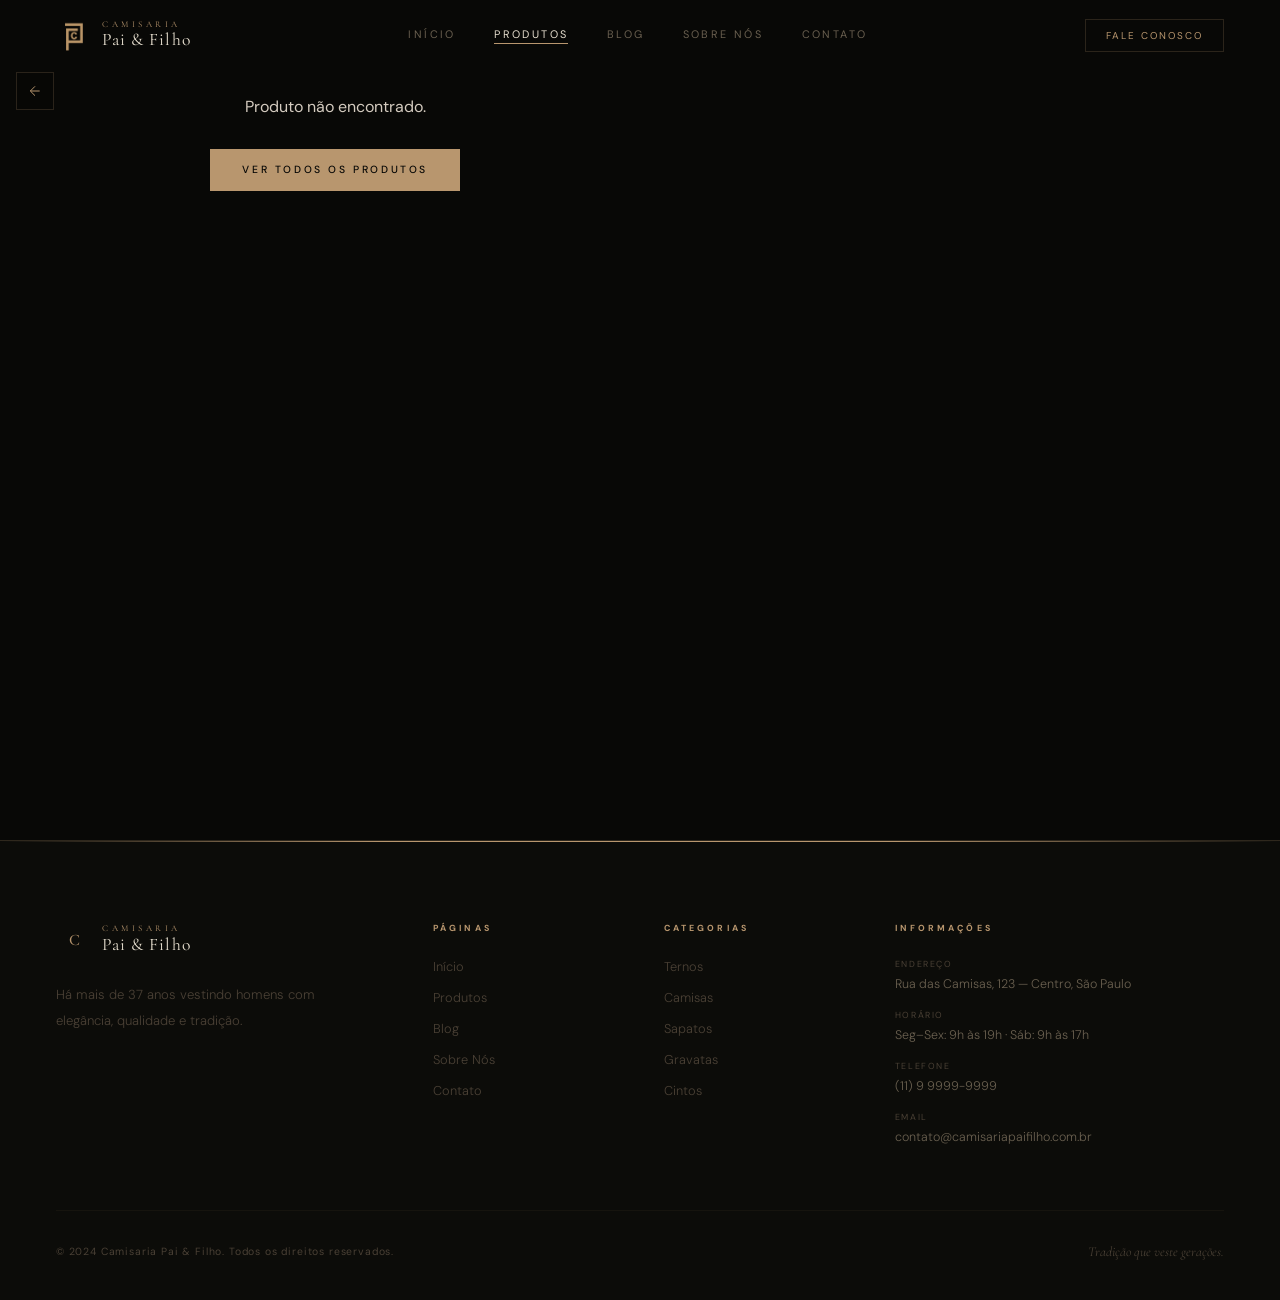
<file: produto.html>
<!DOCTYPE html>
<html lang="pt-BR">

<head>
    <meta charset="UTF-8" />
    <meta name="viewport" content="width=device-width, initial-scale=1.0" />
    <title>Produto — Camisaria Pai & Filho</title>
    <link rel="preconnect" href="https://fonts.googleapis.com" />
    <link rel="stylesheet" href="css/style.css">
    <link
        href="https://fonts.googleapis.com/css2?family=Cormorant+Garamond:ital,wght@0,300;0,400;0,500;0,600;1,300;1,400;1,500&family=DM+Sans:ital,opsz,wght@0,9..40,300;0,9..40,400;0,9..40,500;1,9..40,300&display=swap"
        rel="stylesheet" />
</head>

<body>

    <!-- MOBILE DRAWER -->
    <div class="mobile-drawer" id="drawer">
        <div class="mobile-drawer-links">
            <a class="mobile-drawer-link" href="./index.html" onclick="closeDrawer()">Início</a>
            <a class="mobile-drawer-link" href="./produtos.html" onclick="closeDrawer()">Produtos</a>
            <a class="mobile-drawer-link" href="./blog.html" onclick="closeDrawer()">Blog</a>
            <a class="mobile-drawer-link" href="./sobre.html" onclick="closeDrawer()">Sobre Nós</a>
            <a class="mobile-drawer-link" href="./contato.html" onclick="closeDrawer()">Contato</a>
        </div>
    </div>

    <!-- NAVBAR -->
    <header id="nav">
        <a class="nav-logo" href="./index.html">
            <div class="nav-logo-mark">
                <img src="/img/logo-new-color.png" class="logo-normal" alt="logo">
            </div>
            <div>
                <span class="nav-logo-sub">Camisaria</span>
                <span class="nav-logo-name">Pai & Filho</span>
            </div>
        </a>
        <nav class="nav-links">
            <a class="nav-link" href="./index.html">Início</a>
            <a class="nav-link active" href="./produtos.html">Produtos</a>
            <a class="nav-link" href="./blog.html">Blog</a>
            <a class="nav-link" href="./sobre.html">Sobre Nós</a>
            <a class="nav-link" href="./contato.html">Contato</a>
        </nav>
        <div class="nav-right">
            <a class="nav-cta" href="./contato.html">Fale Conosco</a>
            <button class="hamburger" id="hamburger" onclick="toggleDrawer()">
                <span class="hamburger-line"></span>
                <span class="hamburger-line"></span>
                <span class="hamburger-line"></span>
            </button>
        </div>
    </header>

    <!-- CONTEÚDO DO PRODUTO — preenchido pelo JS com base na URL -->
    <a class="pd-back" href="./produtos.html">
        <svg width="16" height="16" viewBox="0 0 24 24" fill="none" stroke="currentColor" stroke-width="1.5">
            <path d="M19 12H5M12 19l-7-7 7-7" />
        </svg>
    </a>

    <div class="pd-wrap">
        <div class="pd-gallery">
            <div class="pd-gallery-main">
                <img class="pd-gallery-img" id="pd-main-img" src="" alt="" />
            </div>
            <div class="pd-gallery-thumbs" id="pd-thumbs"></div>
        </div>
        <div class="pd-info">
            <span class="pd-cat" id="pd-cat"></span>
            <h1 class="pd-name serif" id="pd-name"></h1>
            <span class="pd-ref" id="pd-ref"></span>
            <div class="pd-divider"></div>
            <p class="pd-desc" id="pd-desc"></p>
            <div class="pd-specs" id="pd-specs"></div>
            <div class="pd-note">
                <svg width="16" height="16" viewBox="0 0 24 24" fill="none" stroke="currentColor" stroke-width="1.5">
                    <circle cx="12" cy="12" r="10" />
                    <path d="M12 8v4M12 16h.01" />
                </svg>
                <span>Disponível apenas na loja física. Venha experimentar e consultar nosso time.</span>
            </div>
            <a class="pd-cta-btn" id="pd-wa" href="https://wa.me/5511999999999" target="_blank" rel="noopener">
                <svg width="16" height="16" viewBox="0 0 24 24" fill="currentColor">
                    <path
                        d="M17.472 14.382c-.297-.149-1.758-.867-2.03-.967-.273-.099-.471-.148-.67.15-.197.297-.767.966-.94 1.164-.173.199-.347.223-.644.075-.297-.15-1.255-.463-2.39-1.475-.883-.788-1.48-1.761-1.653-2.059-.173-.297-.018-.458.13-.606.134-.133.298-.347.446-.52.149-.174.198-.298.298-.497.099-.198.05-.371-.025-.52-.075-.149-.669-1.612-.916-2.207-.242-.579-.487-.5-.669-.51-.173-.008-.371-.01-.57-.01-.198 0-.52.074-.792.372-.272.297-1.04 1.016-1.04 2.479 0 1.462 1.065 2.875 1.213 3.074.149.198 2.096 3.2 5.077 4.487.709.306 1.262.489 1.694.625.712.227 1.36.195 1.871.118.571-.085 1.758-.719 2.006-1.413.248-.694.248-1.289.173-1.413-.074-.124-.272-.198-.57-.347m-5.421 7.403h-.004a9.87 9.87 0 01-5.031-1.378l-.361-.214-3.741.982.998-3.648-.235-.374a9.86 9.86 0 01-1.51-5.26c.001-5.45 4.436-9.884 9.888-9.884 2.64 0 5.122 1.03 6.988 2.898a9.825 9.825 0 012.893 6.994c-.003 5.45-4.437 9.884-9.885 9.884m8.413-18.297A11.815 11.815 0 0012.05 0C5.495 0 .16 5.335.157 11.892c0 2.096.547 4.142 1.588 5.945L.057 24l6.305-1.654a11.882 11.882 0 005.683 1.448h.005c6.554 0 11.89-5.335 11.893-11.893a11.821 11.821 0 00-3.48-8.413z" />
                </svg>
                Consultar pelo WhatsApp
            </a>
            <p class="pd-cta-sub">Atendimento imediato · Sem compromisso</p>
        </div>
    </div>

    <!-- FOOTER -->
    <footer>
        <div class="footer-gold"></div>
        <div class="footer-inner">
            <div class="footer-grid">
                <div>
                    <a class="nav-logo" href="./index.html">
                        <div class="nav-logo-mark">C</div>
                        <div>
                            <span class="nav-logo-sub">Camisaria</span>
                            <span class="nav-logo-name">Pai &amp; Filho</span>
                        </div>
                    </a>
                    <p class="footer-brand-p">Há mais de 37 anos vestindo homens com elegância, qualidade e tradição.
                    </p>
                </div>
                <div>
                    <h4 class="footer-col-title">Páginas</h4>
                    <div class="footer-links">
                        <a class="footer-link" href="./index.html">Início</a>
                        <a class="footer-link" href="./produtos.html">Produtos</a>
                        <a class="footer-link" href="./blog.html">Blog</a>
                        <a class="footer-link" href="./sobre.html">Sobre Nós</a>
                        <a class="footer-link" href="./contato.html">Contato</a>
                    </div>
                </div>
                <div>
                    <h4 class="footer-col-title">Categorias</h4>
                    <div class="footer-links">
                        <a class="footer-link" href="./produtos.html?cat=Ternos">Ternos</a>
                        <a class="footer-link" href="./produtos.html?cat=Camisas">Camisas</a>
                        <a class="footer-link" href="./produtos.html?cat=Sapatos">Sapatos</a>
                        <a class="footer-link" href="./produtos.html?cat=Gravatas">Gravatas</a>
                        <a class="footer-link" href="./produtos.html?cat=Cintos">Cintos</a>
                    </div>
                </div>
                <div>
                    <h4 class="footer-col-title">Informações</h4>
                    <div class="footer-info-list">
                        <div><span class="footer-info-label">Endereço</span><span class="footer-info-val">Rua das
                                Camisas, 123 — Centro, São Paulo</span></div>
                        <div><span class="footer-info-label">Horário</span><span class="footer-info-val">Seg–Sex: 9h às
                                19h · Sáb: 9h às 17h</span></div>
                        <div><span class="footer-info-label">Telefone</span><span class="footer-info-val">(11) 9
                                9999-9999</span></div>
                        <div><span class="footer-info-label">Email</span><span
                                class="footer-info-val">contato@camisariapaifilho.com.br</span></div>
                    </div>
                </div>
            </div>
            <div class="footer-bottom">
                <span class="footer-copy">© 2024 Camisaria Pai &amp; Filho. Todos os direitos reservados.</span>
                <span class="footer-tagline serif">Tradição que veste gerações.</span>
            </div>
        </div>
    </footer>

    <script src="js/data.js"></script>
    <script src="js/shared.js"></script>
    <script src="js/produto.js"></script>

</body>

</html>
</file>
<file: css/style.css>
*,
*::before,
*::after {
    box-sizing: border-box;
    margin: 0;
    padding: 0
}

:root {
    --gold: #b8966e;
    --gold-light: #cca882;
    --gold-dim: rgba(184, 150, 110, 0.15);
    --gold-border: rgba(184, 150, 110, 0.2);
    --cream: #e8e0d0;
    --cream-dim: #a09080;
    --bg: #080806;
    --bg1: #0c0c09;
    --bg2: #101009;
    --surface: #141410;
    --surface2: #1a1a14;
    --text: #d4cbbf;
    --muted: #6a6050;
    --muted2: #4a4035;
    --ease-out-quart: cubic-bezier(0.25, 1, 0.5, 1);
    --ease-in-out: cubic-bezier(0.76, 0, 0.24, 1);
}

html {
    scroll-behavior: smooth;
    font-size: 16px
}

body {
    background: var(--bg);
    color: var(--text);
    font-family: 'DM Sans', sans-serif;
    overflow-x: hidden;
}

a {
    text-decoration: none;
    color: inherit
}

button {
    border: none;
    background: none;
    font: inherit;
    color: inherit
}

img {
    display: block;
    max-width: 100%
}

/* ─── PAGE SYSTEM ─── */
.page {
    display: none;
    opacity: 0;
    transition: opacity .5s
}

.page.active {
    display: block
}

.page.visible {
    opacity: 1
}

/* ─── SCROLL REVEAL ─── */
.reveal {
    opacity: 0;
    transform: translateY(40px);
    transition: opacity .8s var(--ease-out-quart), transform .8s var(--ease-out-quart);
}

.reveal.in {
    opacity: 1;
    transform: translateY(0)
}

.reveal-left {
    opacity: 0;
    transform: translateX(-50px);
    transition: opacity .8s var(--ease-out-quart), transform .8s var(--ease-out-quart)
}

.reveal-left.in {
    opacity: 1;
    transform: translateX(0)
}

.reveal-right {
    opacity: 0;
    transform: translateX(50px);
    transition: opacity .8s var(--ease-out-quart), transform .8s var(--ease-out-quart)
}

.reveal-right.in {
    opacity: 1;
    transform: translateX(0)
}

.reveal-scale {
    opacity: 0;
    transform: scale(0.94);
    transition: opacity .8s var(--ease-out-quart), transform .8s var(--ease-out-quart)
}

.reveal-scale.in {
    opacity: 1;
    transform: scale(1)
}

.delay-1 {
    transition-delay: .1s
}

.delay-2 {
    transition-delay: .2s
}

.delay-3 {
    transition-delay: .3s
}

.delay-4 {
    transition-delay: .4s
}

.delay-5 {
    transition-delay: .5s
}

.delay-6 {
    transition-delay: .6s
}

/* ─── LOADER ─── */
#loader {
    position: fixed;
    inset: 0;
    z-index: 10000;
    background: var(--bg);
    display: flex;
    align-items: center;
    justify-content: center;
    transition: opacity .6s var(--ease-out-quart);
    user-select: none;
}

#loader.done {
    opacity: 0;
    pointer-events: none
}

.loader-inner {
    text-align: center
}

.loader-img {
    margin: 0 auto 1.5rem;
    opacity: 0;
    transform: scale(.75) translateY(10px);
    animation: loader-img-in .9s var(--ease-out-quart) forwards;
    width: 300px;
}

@media(max-width:768px) {
    .loader-img {
        width: 200px;
    }
}

.loader-logo {
    font-family: 'Cormorant Garamond', serif;
    font-size: clamp(2rem, 5vw, 3.5rem);
    font-weight: 300;
    letter-spacing: .25em;
    color: var(--gold);
    overflow: hidden;
}

.loader-logo span {
    display: inline-block;
    transform: translateY(100%);
    animation: loader-rise .8s var(--ease-out-quart) forwards;
}

.loader-logo span:nth-child(1) {
    animation-delay: .4s
}

.loader-logo span:nth-child(2) {
    animation-delay: .45s
}

.loader-logo span:nth-child(3) {
    animation-delay: .5s
}

.loader-logo span:nth-child(4) {
    animation-delay: .55s
}

.loader-logo span:nth-child(5) {
    animation-delay: .6s
}

.loader-logo span:nth-child(6) {
    animation-delay: .65s
}

.loader-logo span:nth-child(7) {
    animation-delay: .7s
}

.loader-logo span:nth-child(8) {
    animation-delay: .75s
}

.loader-logo span:nth-child(9) {
    animation-delay: .8s
}

.loader-logo span:nth-child(10) {
    animation-delay: .85s
}

.loader-logo span:nth-child(11) {
    animation-delay: .9s
}

.loader-line {
    width: 0;
    height: 1px;
    background: linear-gradient(90deg, transparent, var(--gold), transparent);
    margin: 1.5rem auto 0;
    animation: loader-line 1.2s var(--ease-out-quart) 1.7s forwards;
}

@keyframes loader-img-in {
    to {
        opacity: 1;
        transform: scale(1) translateY(0)
    }
}

@keyframes loader-rise {
    to {
        transform: translateY(0)
    }
}

@keyframes loader-line {
    to {
        width: 200px
    }
}

/* ─── LOAD MORE ─── */
.load-more-wrap {
    display: flex;
    flex-direction: column;
    align-items: center;
    gap: 1.25rem;
    padding: 3.5rem 0 1rem;
}

.load-more-count {
    font-size: .6rem;
    letter-spacing: .25em;
    text-transform: uppercase;
    color: var(--muted2);
}

.load-more-done {
    color: var(--muted);
}

.load-more-bar {
    width: 180px;
    height: 1px;
    background: var(--gold-border);
    position: relative;
}

.load-more-bar-fill {
    position: absolute;
    left: 0;
    top: 0;
    height: 100%;
    background: var(--gold);
    transition: width .5s var(--ease-out-quart);
}

.load-more-btn {
    display: inline-flex;
    align-items: center;
    gap: .75rem;
    padding: .875rem 2.5rem;
    font-size: .62rem;
    letter-spacing: .25em;
    text-transform: uppercase;
    font-weight: 500;
    border: 1px solid var(--gold-border);
    color: var(--gold);
    background: transparent;
    cursor: pointer;
    transition: background .3s, border-color .3s, color .3s;
    font-family: 'DM Sans', sans-serif;
}

.load-more-btn:hover {
    background: var(--gold);
    color: var(--bg);
    border-color: var(--gold);
}

.load-more-btn svg {
    transition: transform .3s;
}

.load-more-btn:hover svg {
    transform: translateY(3px);
}

/* ─── NAVBAR ─── */
#nav {
    position: fixed;
    top: 0;
    left: 0;
    right: 0;
    z-index: 500;
    padding: 0 3.5rem;
    height: 72px;
    display: flex;
    align-items: center;
    justify-content: space-between;
    transition: background .5s, border-color .5s, backdrop-filter .5s, height .4s;
    border-bottom: 1px solid transparent;
}

#nav.scrolled {
    background: rgba(8, 8, 6, 0.94);
    border-color: var(--gold-border);
    backdrop-filter: blur(20px);
    height: 60px;
}

@media(max-width:768px) {
    #nav {
        padding: 0 1.5rem
    }
}

.nav-logo {
    display: flex;
    align-items: center;
    gap: 10px;
    font-family: 'Cormorant Garamond', serif;
}

.nav-logo-mark {
    width: 36px;
    height: 36px;
    display: flex;
    align-items: center;
    justify-content: center;
    font-size: 1rem;
    font-weight: 500;
    color: var(--gold);
    transition: background .3s, color .3s;
}

.nav-logo-name {
    font-size: 1.1rem;
    font-weight: 400;
    letter-spacing: .06em;
    color: var(--cream);
}

.nav-logo-sub {
    font-size: .55rem;
    letter-spacing: .4em;
    text-transform: uppercase;
    color: var(--gold);
    display: block;
    line-height: 1;
}

.nav-links {
    display: flex;
    align-items: center;
    gap: 2.4rem;
}

@media(max-width:1080px) {
    .nav-links {
        gap: 1.4rem
    }
}

@media(max-width:980px) {
    .nav-cta {
        display: none
    }
}

@media(max-width:768px) {
    .nav-links {
        display: none
    }
}

.nav-link {
    font-size: .68rem;
    letter-spacing: .22em;
    text-transform: uppercase;
    color: var(--muted);
    position: relative;
    padding-bottom: 3px;
    transition: color .25s;
    white-space: nowrap;
}

.nav-link::after {
    content: '';
    position: absolute;
    bottom: 0;
    left: 0;
    width: 0;
    height: 1px;
    background: var(--gold);
    transition: width .35s var(--ease-out-quart);
}

.nav-link:hover,
.nav-link.active {
    color: var(--cream)
}

.nav-link.active::after,
.nav-link:hover::after {
    width: 100%
}

.nav-right {
    display: flex;
    align-items: center;
    gap: 1.5rem
}

.nav-cta {
    display: flex;
    align-items: center;
    gap: .5rem;
    font-size: .62rem;
    letter-spacing: .2em;
    text-transform: uppercase;
    color: var(--gold);
    padding: .55rem 1.25rem;
    border: 1px solid var(--gold-border);
    transition: background .3s, border-color .3s, color .3s;
}

.nav-cta:hover {
    background: var(--gold);
    color: var(--bg);
    border-color: var(--gold)
}

@media(max-width:768px) {
    .nav-cta {
        display: none
    }
}

/* hamburger */
.hamburger {
    display: none;
    flex-direction: column;
    gap: 6px;
    padding: 6px;
    cursor: pointer;
}

@media(max-width:768px) {
    .hamburger {
        display: flex
    }
}

.hamburger-line {
    display: block;
    height: 1px;
    width: 22px;
    background: var(--gold);
    transition: transform .4s var(--ease-in-out), opacity .3s, width .3s;
    transform-origin: center;
}

.hamburger.open .hamburger-line:nth-child(1) {
    transform: rotate(45deg) translate(5px, 5px)
}

.hamburger.open .hamburger-line:nth-child(2) {
    opacity: 0;
    width: 0
}

.hamburger.open .hamburger-line:nth-child(3) {
    transform: rotate(-45deg) translate(5px, -5px)
}

/* mobile drawer */
.mobile-drawer {
    position: fixed;
    inset: 0;
    z-index: 400;
    background: rgba(8, 8, 6, 0.98);
    backdrop-filter: blur(30px);
    display: flex;
    flex-direction: column;
    align-items: center;
    justify-content: center;
    opacity: 0;
    pointer-events: none;
    transition: opacity .5s var(--ease-in-out);
    overflow-y: auto;
    padding: 2rem 0;
}

.mobile-drawer.open {
    opacity: 1;
    pointer-events: all
}

.mobile-drawer-links {
    display: flex;
    flex-direction: column;
    align-items: center;
    gap: 2rem
}

.mobile-drawer-link {
    font-family: 'Cormorant Garamond', serif;
    font-size: clamp(2rem, 8vw, 3rem);
    font-weight: 300;
    color: var(--cream);
    letter-spacing: .05em;
    transform: translateY(30px);
    opacity: 0;
    transition: transform .6s var(--ease-out-quart), opacity .6s var(--ease-out-quart), color .2s;
}

.mobile-drawer.open .mobile-drawer-link {
    opacity: 1;
    transform: translateY(0)
}

.mobile-drawer.open .mobile-drawer-link:nth-child(1) {
    transition-delay: .1s
}

.mobile-drawer.open .mobile-drawer-link:nth-child(2) {
    transition-delay: .16s
}

.mobile-drawer.open .mobile-drawer-link:nth-child(3) {
    transition-delay: .22s
}

.mobile-drawer.open .mobile-drawer-link:nth-child(4) {
    transition-delay: .28s
}

.mobile-drawer.open .mobile-drawer-link:nth-child(5) {
    transition-delay: .34s
}

.mobile-drawer-link:hover {
    color: var(--gold)
}

/* ─── SHARED ─── */
.container {
    max-width: 1280px;
    margin: 0 auto;
    padding: 0 3.5rem
}

@media(max-width:768px) {
    .container {
        padding: 0 1.5rem
    }
}

.eyebrow {
    display: flex;
    align-items: center;
    gap: 14px;
    margin-bottom: .875rem;
}

.eyebrow-line {
    width: 32px;
    height: 1px;
    background: var(--gold);
    flex-shrink: 0
}

.eyebrow-text {
    font-size: .58rem;
    letter-spacing: .42em;
    text-transform: uppercase;
    color: var(--gold);
}

.serif {
    font-family: 'Cormorant Garamond', serif
}

.gold {
    color: var(--gold)
}

.italic {
    font-style: italic
}

/* section spacing */
.section {
    padding: 8rem 0
}

@media(max-width:768px) {
    .section {
        padding: 5rem 0
    }
}

/* ─── HERO ─── */
.hero {
    position: relative;
    min-height: 100vh;
    display: flex;
    align-items:center;
    overflow: hidden;
    background: var(--bg1);
}

.hero-bg {
    position: absolute;
    inset: 0;
    overflow: hidden
}

.hero-bg-img {
    position: absolute;
    inset: 0;
    width: 100%;
    height: 100%;
    object-fit: cover;
    object-position: center top;
    opacity: 0;
    transform: scale(1.1);
    transition: opacity 1.8s var(--ease-in-out);
    will-change: opacity;
}

.hero-bg-img.is-active {
    opacity: .85;
}

.hero-grad1 {
    position: absolute;
    inset: 0;
    background: linear-gradient(to bottom, rgba(8, 8, 6, .25) 0%, transparent 25%, rgba(8, 8, 6, .55) 75%, var(--bg) 100%);
}

.hero-grad2 {
    position: absolute;
    inset: 0;
    background: linear-gradient(105deg, rgba(8, 8, 6, .95) 38%, rgba(8, 8, 6, .55) 50%, transparent 68%);
}

.hero-content {
    position: relative;
    z-index: 10;
    width: 100%;
    max-width: 1280px;
    padding: 10rem 3.5rem 7rem;
}

@media(max-width:768px) {
    .hero-content {
        padding: 8rem 1.5rem 5rem
    }
}

.hero-year {
    font-size: .58rem;
    letter-spacing: .5em;
    text-transform: uppercase;
    color: var(--gold);
    margin-bottom: 2.5rem;
    display: flex;
    align-items: center;
    gap: 14px;
    opacity: 0;
    animation: hero-fade .8s var(--ease-out-quart) 1.2s forwards;
}

.hero-year::before {
    content: '';
    width: 40px;
    height: 1px;
    background: var(--gold)
}

.hero-h1 {
    font-family: 'Cormorant Garamond', serif;
    font-size: clamp(3.5rem, 8vw, 7.5rem);
    font-weight: 300;
    line-height: .95;
    color: var(--cream);
    letter-spacing: -.01em;
    max-width: 700px;
    margin-bottom: 2.5rem;
    overflow: hidden;
}

.hero-h1-line {
    display: block;
    overflow: hidden;
}

.hero-h1-inner {
    display: block;
    transform: translateY(110%);
    animation: hero-rise 1s var(--ease-out-quart) forwards;
}

.hero-h1-line:nth-child(1) .hero-h1-inner {
    animation-delay: 1.4s
}

.hero-h1-line:nth-child(2) .hero-h1-inner {
    animation-delay: 1.55s
}

.hero-h1-line:nth-child(3) .hero-h1-inner {
    animation-delay: 1.7s
}

.hero-sub {
    font-size: 1rem;
    line-height: 1.85;
    color: var(--muted);
    font-weight: 300;
    max-width: 380px;
    margin-bottom: 3.5rem;
    opacity: 0;
    animation: hero-fade .8s var(--ease-out-quart) 2s forwards;
}

.hero-ctas {
    display: flex;
    flex-wrap: wrap;
    align-items: center;
    gap: 2rem;
    opacity: 0;
    animation: hero-fade .8s var(--ease-out-quart) 2.2s forwards;
}

.btn {
    display: inline-flex;
    align-items: center;
    gap: .75rem;
    font-size: .65rem;
    letter-spacing: .25em;
    text-transform: uppercase;
    font-weight: 500;
    padding: .9rem 2rem;
    transition: all .35s var(--ease-out-quart);
    position: relative;
    overflow: hidden;
    cursor: pointer;
}

.btn::before {
    content: '';
    position: absolute;
    inset: 0;
    background: var(--gold);
    transform: translateX(-101%);
    transition: transform .4s var(--ease-in-out);
}

.btn:hover::before {
    transform: translateX(0)
}

.btn span {
    position: relative;
    z-index: 1
}

.btn svg {
    position: relative;
    z-index: 1;
    transition: transform .3s
}

.btn:hover svg {
    transform: translateX(4px)
}

.btn-primary {
    background: var(--gold);
    color: var(--bg);
}

.btn-primary::before {
    background: var(--gold-light)
}

.btn-primary:hover {
    color: var(--bg)
}

.btn-ghost-line {
    border: 1px solid var(--gold-border);
    color: var(--cream);
}

.btn-ghost-line:hover {
    color: var(--bg);
    border-color: var(--gold)
}

.btn-text {
    display: inline-flex;
    align-items: center;
    gap: .75rem;
    font-size: .65rem;
    letter-spacing: .22em;
    text-transform: uppercase;
    color: var(--muted);
    transition: color .25s;
    padding: 0;
    cursor: pointer;
}

.btn-text::after {
    content: '';
    width: 24px;
    height: 1px;
    background: currentColor;
    transition: width .35s var(--ease-out-quart);
}

.btn-text:hover {
    color: var(--gold)
}

.btn-text:hover::after {
    width: 40px
}

.hero-stats {
    position: absolute;
    right: 3.5rem;
    bottom: 7rem;
    display: flex;
    flex-direction: column;
    gap: 2rem;
    opacity: 0;
    animation: hero-fade .8s var(--ease-out-quart) 2.4s forwards;
}

@media(max-width:768px) {
    .hero-stats {
        display: none
    }
}

.hero-stat-num {
    font-family: 'Cormorant Garamond', serif;
    font-size: 2.8rem;
    font-weight: 300;
    color: var(--gold);
    line-height: 1;
}

.hero-stat-label {
    font-size: .55rem;
    letter-spacing: .25em;
    text-transform: uppercase;
    color: var(--text);
    margin-top: 10px;
}

@keyframes hero-rise {
    to {
        transform: translateY(0)
    }
}

@keyframes hero-fade {
    from {
        opacity: 0;
        transform: translateY(12px)
    }

    to {
        opacity: 1;
        transform: translateY(0)
    }
}

/* scroll indicator */
.scroll-hint {
    position: absolute;
    bottom: 2.5rem;
    left: 50%;
    transform: translateX(-50%);
    display: flex;
    flex-direction: column;
    align-items: center;
    gap: 8px;
    opacity: 0;
    animation: hero-fade .8s var(--ease-out-quart) 3s forwards;
}

.scroll-hint-line {
    width: 1px;
    height: 48px;
    background: linear-gradient(to bottom, var(--gold), transparent);
    animation: scroll-drop 1.8s ease-in-out infinite;
}

@keyframes scroll-drop {

    0%,
    100% {
        transform: scaleY(0);
        transform-origin: top
    }

    50% {
        transform: scaleY(1);
        transform-origin: top
    }

    51% {
        transform-origin: bottom
    }

    100% {
        transform: scaleY(0);
        transform-origin: bottom
    }
}

/* ─── MARQUEE ─── */
.marquee-wrap {
    overflow: hidden;
    padding: 1.1rem 0;
    border-top: 1px solid var(--gold-border);
    border-bottom: 1px solid var(--gold-border);
    background: var(--surface);
}

.marquee-track {
    display: flex;
    white-space: nowrap;
    animation: marquee 32s linear infinite;
    width: max-content;
}

.marquee-item {
    display: flex;
    align-items: center;
    gap: 2.5rem;
    padding: 0 2.5rem;
    font-family: 'Cormorant Garamond', serif;
    font-style: italic;
    font-size: 1.1rem;
    color: var(--muted);
}

.marquee-sep {
    width: 3px;
    height: 3px;
    border-radius: 50%;
    background: var(--gold);
    opacity: .4;
    flex-shrink: 0;
}

@keyframes marquee {
    from {
        transform: translateX(0)
    }

    to {
        transform: translateX(-50%)
    }
}

/* ─── FEATURED SECTION ─── */
.featured-header {
    display: flex;
    justify-content: space-between;
    align-items: flex-end;
    margin-bottom: 2.5rem;
    flex-wrap: wrap;
    gap: 2rem;
}

.featured-h2 {
    font-family: 'Cormorant Garamond', serif;
    font-size: clamp(2.2rem, 5vw, 3.8rem);
    font-weight: 300;
    color: var(--cream);
    line-height: 1.1;
}

/* category pills (homepage) */
.home-cat-bar {
    display: flex;
    flex-wrap: wrap;
    gap: .6rem;
    margin-bottom: 3rem;
}

.home-cat-chip {
    padding: .5rem 1.25rem;
    font-size: .62rem;
    letter-spacing: .18em;
    text-transform: uppercase;
    border: 1px solid var(--gold-border);
    color: var(--muted);
    background: transparent;
    transition: all .25s;
    cursor: pointer;
}

.home-cat-chip:hover,
.home-cat-chip.active {
    background: var(--gold);
    color: var(--bg);
    border-color: var(--gold);
    font-weight: 500;
}

/* uniform grid — mesmo tamanho para os 3 destaques, espaçamento pequeno, sem fundo colorido nas bordas */
.featured-grid {
    display: grid;
    grid-template-columns: repeat(3, 1fr);
    gap: 10px;
    background: transparent;
}

@media(max-width:900px) {
    .featured-grid {
        grid-template-columns: 1fr 1fr
    }
}

@media(max-width:600px) {
    .featured-grid {
        grid-template-columns: 1fr
    }
}

.suit-card {
    position: relative;
    overflow: hidden;
    display: block;
    background: var(--surface);
    cursor: pointer;
}

.suit-card-img-wrap {
    position: relative;
    overflow: hidden;
    aspect-ratio: 3/4;
}

.suit-card img {
    width: 100%;
    height: 100%;
    object-fit: cover;
    object-position: top;
    opacity: 1;
    transition: transform .9s var(--ease-out-quart);
    will-change: transform;
}

.suit-card:hover img {
    transform: scale(1.06)
}

.suit-card-overlay {
    position: absolute;
    inset: 0;
    background: linear-gradient(to top, rgba(8, 8, 6, .85) 0%, rgba(8, 8, 6, .05) 45%, transparent 70%);
    transition: opacity .5s;
}

.suit-card:hover .suit-card-overlay {
    opacity: .9
}

.suit-card-info {
    position: absolute;
    bottom: 0;
    left: 0;
    right: 0;
    padding: 1.75rem;
    transform: translateY(6px);
    transition: transform .4s var(--ease-out-quart);
}

.suit-card:hover .suit-card-info {
    transform: translateY(0)
}

.suit-card-cat {
    font-size: .55rem;
    color: var(--gold);
    letter-spacing: .35em;
    text-transform: uppercase;
    display: block;
    margin-bottom: 6px;
}

.suit-card-name {
    font-family: 'Cormorant Garamond', serif;
    font-size: 1.6rem;
    font-weight: 400;
    color: var(--cream);
    line-height: 1.1;
}

.suit-card-cta {
    display: flex;
    align-items: center;
    gap: .5rem;
    margin-top: .875rem;
    font-size: .6rem;
    letter-spacing: .2em;
    text-transform: uppercase;
    color: var(--gold);
    opacity: 0;
    transform: translateX(-8px);
    transition: opacity .35s, transform .35s var(--ease-out-quart);
}

.suit-card:hover .suit-card-cta {
    opacity: 1;
    transform: translateX(0)
}

.suit-card-badge {
    position: absolute;
    top: 18px;
    left: 18px;
    padding: .2rem .75rem;
    font-size: .55rem;
    letter-spacing: .18em;
    text-transform: uppercase;
    font-weight: 500;
    background: var(--gold);
    color: var(--bg);
}

/* seções de carrossel por categoria (homepage) */
.home-more-grid {
    display: flex;
    flex-direction: column;
    gap: 3.5rem;
    margin-top: 4rem;
}

.cat-section-head {
    display: flex;
    align-items: center;
    justify-content: space-between;
    gap: 1rem;
    margin-bottom: 1.25rem;
}

.cat-section-title {
    font-size: 1.5rem;
    font-weight: 400;
    color: var(--cream);
}

.cat-section-nav {
    display: flex;
    gap: .5rem;
    flex-shrink: 0;
}

.cat-nav-btn {
    width: 36px;
    height: 36px;
    display: flex;
    align-items: center;
    justify-content: center;
    border: 1px solid var(--gold-border);
    color: var(--gold);
    cursor: pointer;
    transition: background .25s, border-color .25s, color .25s;
}

.cat-nav-btn:hover {
    background: var(--gold);
    color: var(--bg);
    border-color: var(--gold);
}

.cat-carousel {
    overflow: hidden;
}

.cat-track {
    display: flex;
    gap: 12px;
    overflow-x: auto;
    scroll-snap-type: x proximity;
    scroll-behavior: smooth;
    padding-bottom: 4px;
    -webkit-overflow-scrolling: touch;
    scrollbar-width: none;
}

.cat-track::-webkit-scrollbar {
    display: none
}

.cat-card {
    flex: 0 0 230px;
    scroll-snap-align: start;
}

@media(max-width:600px) {
    .cat-card {
        flex-basis: 190px
    }
}

.cat-viewmore {
    flex: 0 0 150px;
    display: flex;
    flex-direction: column;
    align-items: center;
    justify-content: center;
    gap: .75rem;
    aspect-ratio: 3/4;
    border: 1px dashed var(--gold-border);
    color: var(--gold);
    font-size: .62rem;
    letter-spacing: .18em;
    text-transform: uppercase;
    text-align: center;
    transition: border-color .25s, background .25s;
}

.cat-viewmore:hover {
    background: var(--gold-dim);
    border-color: var(--gold)
}

.home-load-sentinel {
    height: 10px;
}

.home-load-msg {
    text-align: center;
    padding: 2.5rem 0 0;
    font-size: .65rem;
    letter-spacing: .2em;
    text-transform: uppercase;
    color: var(--muted2);
}

/* ─── SERVICES ─── */
.services-wrap {
    background: var(--bg1)
}

.services-grid {
    display: grid;
    grid-template-columns: 1fr 1fr;
    border: 1px solid var(--gold-border);
}

@media(max-width:768px) {
    .services-grid {
        grid-template-columns: 1fr
    }
}

.service-item {
    padding: 3rem;
    border-right: 1px solid var(--gold-border);
    border-bottom: 1px solid var(--gold-border);
    position: relative;
    overflow: hidden;
    transition: background .4s;
}

.service-item:hover {
    background: var(--surface)
}

.service-item::before {
    content: '';
    position: absolute;
    top: 0;
    left: 0;
    width: 0;
    height: 2px;
    background: var(--gold);
    transition: width .5s var(--ease-out-quart);
}

.service-item:hover::before {
    width: 100%
}

.service-num {
    font-family: 'Cormorant Garamond', serif;
    font-size: 4rem;
    font-weight: 300;
    color: rgba(184, 150, 110, 0.06);
    position: absolute;
    top: 1.5rem;
    right: 2rem;
    line-height: 1;
    pointer-events: none;
    transition: color .4s;
}

.service-item:hover .service-num {
    color: rgba(184, 150, 110, 0.1)
}

.service-icon {
    width: 38px;
    height: 38px;
    display: flex;
    align-items: center;
    justify-content: center;
    border: 1px solid var(--gold-border);
    color: var(--gold);
    margin-bottom: 1.5rem;
    transition: background .3s, border-color .3s;
}

.service-item:hover .service-icon {
    background: var(--gold-dim)
}

.service-title {
    font-family: 'Cormorant Garamond', serif;
    font-size: 1.4rem;
    font-weight: 400;
    color: var(--cream);
    margin-bottom: .75rem;
}

.service-desc {
    font-size: .875rem;
    line-height: 1.9;
    color: var(--muted);
    font-weight: 300;
}

/* ─── STORY ─── */
.story-wrap {
    display: grid;
    grid-template-columns: 1fr 1fr
}

@media(max-width:768px) {
    .story-wrap {
        grid-template-columns: 1fr
    }
}

.story-visual {
    position: relative;
    overflow: hidden;
    min-height: 600px;
}

@media(max-width:768px) {
    .story-visual {
        min-height: 380px
    }
}

.story-visual img {
    position: absolute;
    inset: 0;
    width: 100%;
    height: 100%;
    object-fit: cover;
    object-position: center;
    opacity: .55;
    transition: transform 8s ease-out;
}

.story-visual:hover img {
    transform: scale(1.03)
}

.story-visual-grad {
    position: absolute;
    inset: 0;
    background: linear-gradient(to right, transparent 60%, var(--bg) 100%);
}

@media(max-width:768px) {
    .story-visual-grad {
        background: linear-gradient(to bottom, transparent 60%, var(--bg) 100%)
    }
}

.story-badge {
    position: absolute;
    top: 3rem;
    left: 3rem;
    width: 88px;
    height: 88px;
    border: 1px solid var(--gold);
    display: flex;
    flex-direction: column;
    align-items: center;
    justify-content: center;
}

.story-badge-year {
    font-family: 'Cormorant Garamond', serif;
    font-size: 1.9rem;
    font-weight: 300;
    color: var(--gold);
    line-height: 1;
}

.story-badge-sub {
    font-size: .45rem;
    letter-spacing: .3em;
    text-transform: uppercase;
    color: var(--gold);
}

.story-content {
    display: flex;
    flex-direction: column;
    justify-content: center;
    padding: 5rem 4rem;
    background: var(--bg);
}

@media(max-width:768px) {
    .story-content {
        padding: 3rem 1.5rem
    }
}

.story-h2 {
    font-family: 'Cormorant Garamond', serif;
    font-size: clamp(2rem, 4vw, 3rem);
    font-weight: 300;
    color: var(--cream);
    line-height: 1.15;
    margin-bottom: 1.5rem;
}

.story-p {
    font-size: .95rem;
    line-height: 1.95;
    color: var(--muted);
    font-weight: 300;
    max-width: 400px;
    margin-bottom: 2.5rem;
}

/* ─── TESTIMONIALS / GOOGLE REVIEWS ─── */
.testimonials-wrap {
    background: var(--bg1);
    position: relative;
    overflow: hidden
}

.testimonials-bg-text {
    position: absolute;
    bottom: -2rem;
    right: -1rem;
    font-family: 'Cormorant Garamond', serif;
    font-size: clamp(8rem, 20vw, 18rem);
    font-weight: 300;
    color: transparent;
    -webkit-text-stroke: 1px rgba(184, 150, 110, 0.04);
    line-height: 1;
    user-select: none;
    pointer-events: none;
    white-space: nowrap;
}

.testimonials-grid {
    display: grid;
    grid-template-columns: 1fr 1.6fr;
    gap: 5rem;
    align-items: center;
}

@media(max-width:900px) {
    .testimonials-grid {
        grid-template-columns: 1fr;
        gap: 3rem
    }
}

.testimonials-h2 {
    font-family: 'Cormorant Garamond', serif;
    font-size: clamp(2rem, 4vw, 2.8rem);
    font-weight: 300;
    color: var(--cream);
    line-height: 1.2;
    margin-bottom: 1.5rem;
}

.google-badge {
    display: inline-flex;
    align-items: center;
    gap: .6rem;
    padding: .6rem 1rem;
    border: 1px solid var(--gold-border);
    background: var(--surface);
    margin-bottom: 1.5rem;
}

.google-badge-score {
    font-family: 'Cormorant Garamond', serif;
    font-size: 1.3rem;
    color: var(--gold);
}

.google-badge-stars {
    display: flex;
    gap: 2px
}

.google-badge-text {
    font-size: .65rem;
    color: var(--muted);
    letter-spacing: .04em
}

.t-nav-row {
    display: flex;
    align-items: center;
    justify-content: space-between;
    margin-top: 2rem;
}

.t-arrows {
    display: flex;
    gap: .5rem
}

.t-nav-btn {
    width: 34px;
    height: 34px;
    display: flex;
    align-items: center;
    justify-content: center;
    border: 1px solid var(--gold-border);
    color: var(--gold);
    cursor: pointer;
    transition: background .25s, border-color .25s, color .25s;
}

.t-nav-btn:hover {
    background: var(--gold);
    color: var(--bg);
    border-color: var(--gold);
}

.t-dots {
    display: flex;
    gap: .5rem
}

.t-dot {
    height: 2px;
    width: 20px;
    background: var(--gold-border);
    transition: width .4s var(--ease-out-quart), background .3s;
    cursor: pointer;
}

.t-dot.active {
    width: 40px;
    background: var(--gold)
}

.t-card {
    padding: 3rem;
    border: 1px solid var(--gold-border);
    background: var(--surface);
    position: relative;
}

.t-card-quote {
    position: absolute;
    top: -1.25rem;
    left: 2.5rem;
    font-family: 'Cormorant Garamond', serif;
    font-size: 6rem;
    line-height: 1;
    color: var(--gold);
    opacity: .12;
    pointer-events: none;
}

.t-stars {
    display: flex;
    gap: 4px;
    margin-bottom: 2rem
}

.t-text {
    font-family: 'Cormorant Garamond', serif;
    font-style: italic;
    font-size: 1.35rem;
    font-weight: 300;
    color: #c0b5a5;
    line-height: 1.75;
    margin-bottom: 2rem;
    transition: opacity .4s, transform .4s;
}

.t-text.fade-out {
    opacity: 0;
    transform: translateY(8px)
}

.t-author {
    display: flex;
    align-items: center;
    gap: 1rem;
    padding-top: 1.5rem;
    border-top: 1px solid var(--gold-border);
}

.t-avatar {
    width: 38px;
    height: 38px;
    background: var(--gold-dim);
    border: 1px solid var(--gold-border);
    display: flex;
    align-items: center;
    justify-content: center;
    font-family: 'Cormorant Garamond', serif;
    font-size: 1rem;
    color: var(--gold);
}

.t-name {
    font-size: .875rem;
    color: var(--cream);
    font-weight: 400
}

.t-role {
    font-size: .68rem;
    color: var(--muted);
    letter-spacing: .08em
}

/* ─── CTA BANNER ─── */
.cta-banner {
    position: relative;
    overflow: hidden;
    padding: 6rem 3.5rem;
    background: var(--surface);
    border-top: 1px solid var(--gold-border);
    border-bottom: 1px solid var(--gold-border);
}

.cta-banner-line {
    position: absolute;
    left: 0;
    top: 0;
    bottom: 0;
    width: 3px;
    background: linear-gradient(to bottom, transparent, var(--gold), transparent);
}

.cta-banner-inner {
    max-width: 1280px;
    margin: 0 auto;
    display: flex;
    flex-wrap: wrap;
    align-items: center;
    justify-content: space-between;
    gap: 3rem;
}

.cta-banner-h2 {
    font-family: 'Cormorant Garamond', serif;
    font-size: clamp(2rem, 5vw, 3.5rem);
    font-weight: 300;
    color: var(--cream);
    line-height: 1.1;
}

.cta-banner-btns {
    display: flex;
    flex-wrap: wrap;
    gap: 1rem
}

/* ─── PRODUCT PAGE ─── */
.product-page-hero {
    position: relative;
    overflow: hidden;
    min-height: 52vh;
    display: flex;
    align-items: flex-end;
    background: var(--bg1);
}

.product-page-hero-bg {
    position: absolute;
    inset: 0
}

.product-page-hero-bg img {
    width: 100%;
    height: 100%;
    object-fit: cover;
    opacity: .15;
}

.product-page-hero-bg-grad {
    position: absolute;
    inset: 0;
    background: linear-gradient(to bottom, rgba(8, 8, 6, 0) 0%, var(--bg) 100%);
}

.product-page-hero-content {
    position: relative;
    z-index: 2;
    padding: 8rem 3.5rem 4rem;
    width: 100%;
    max-width: 1280px;
}

@media(max-width:768px) {
    .product-page-hero-content {
        padding: 6rem 1.5rem 3rem
    }
}

.product-page-h1 {
    font-family: 'Cormorant Garamond', serif;
    font-size: clamp(2.5rem, 5vw, 4.5rem);
    font-weight: 300;
    color: var(--cream);
    line-height: 1;
}

.product-page-sub {
    font-size: .9rem;
    color: var(--muted);
    margin-top: .875rem;
    font-weight: 300;
    max-width: 440px;
    line-height: 1.8;
}

/* filter */
.filter-bar {
    position: sticky;
    top: 0;
    z-index: 100;
    background: rgba(8, 8, 6, 0.96);
    border-bottom: 1px solid var(--gold-border);
    backdrop-filter: blur(20px);
}

@media(min-width:769px) {
    .filter-bar {
        top: 60px
    }
}

.filter-inner {
    max-width: 1280px;
    margin: 0 auto;
    padding: .875rem 3.5rem;
    display: flex;
    flex-wrap: wrap;
    align-items: center;
    justify-content: space-between;
    gap: 1rem;
}

@media(max-width:768px) {
    .filter-inner {
        padding: .875rem 1.5rem
    }
}

.filter-chips {
    display: flex;
    flex-wrap: wrap;
    gap: .5rem
}

.filter-chip {
    padding: .35rem 1rem;
    font-size: .6rem;
    letter-spacing: .18em;
    text-transform: uppercase;
    border: 1px solid var(--gold-border);
    color: var(--muted);
    background: transparent;
    transition: all .25s;
    cursor: pointer;
}

.filter-chip:hover,
.filter-chip.active {
    background: var(--gold);
    color: var(--bg);
    border-color: var(--gold);
    font-weight: 500;
}

.filter-meta {
    display: flex;
    align-items: center;
    gap: 1.25rem
}

.filter-count {
    font-size: .65rem;
    color: var(--muted2);
    letter-spacing: .1em
}

.view-btns {
    display: flex;
    gap: 3px
}

.view-btn {
    width: 30px;
    height: 30px;
    display: flex;
    align-items: center;
    justify-content: center;
    border: 1px solid var(--gold-border);
    color: var(--muted2);
    transition: all .25s;
    cursor: pointer;
}

.view-btn.active {
    border-color: var(--gold);
    color: var(--gold)
}

/* products grid */
.products-wrap {
    max-width: 1280px;
    margin: 0 auto;
    padding: 3.5rem 3.5rem 5rem;
}

@media(max-width:768px) {
    .products-wrap {
        padding: 2rem 1.5rem 3rem
    }
}

.products-grid {
    display: grid;
    grid-template-columns: repeat(3, 1fr);
    gap: 1px;
    background: var(--gold-border);
}

@media(max-width:1024px) {
    .products-grid {
        grid-template-columns: repeat(2, 1fr)
    }
}

@media(max-width:600px) {
    .products-grid {
        grid-template-columns: 1fr
    }
}

.p-card {
    background: var(--surface);
    cursor: pointer;
    position: relative;
    overflow: hidden;
    transition: background .3s;
    display: block;
    width: 100%;
    text-align: left;
    border: none;
    padding: 0;
}

.p-card:hover {
    background: var(--surface2)
}

.p-card-img {
    position: relative;
    overflow: hidden;
    aspect-ratio: 3/4;
}

.p-card-img img {
    width: 100%;
    height: 100%;
    object-fit: cover;
    object-position: top;
    opacity: 1;
    transition: transform .9s var(--ease-out-quart);
    will-change: transform;
}

.p-card:hover .p-card-img img {
    transform: scale(1.07)
}

.p-card-over {
    position: absolute;
    inset: 0;
    background: linear-gradient(to top, rgba(8, 8, 6, .8) 0%, transparent 50%);
}

.p-card-badge {
    position: absolute;
    top: 14px;
    left: 14px;
    padding: .18rem .65rem;
    font-size: .52rem;
    letter-spacing: .15em;
    text-transform: uppercase;
    font-weight: 500;
    background: var(--gold);
    color: var(--bg);
}

.p-card-info {
    position: absolute;
    bottom: 0;
    left: 0;
    right: 0;
    padding: 1.25rem 1.5rem;
}

.p-card-cat {
    font-size: .52rem;
    color: var(--gold);
    letter-spacing: .3em;
    text-transform: uppercase;
    display: block;
    margin-bottom: 5px;
}

.p-card-name {
    font-family: 'Cormorant Garamond', serif;
    font-size: 1.3rem;
    font-weight: 400;
    color: var(--cream);
}

.p-card-arrow {
    position: absolute;
    bottom: 1.5rem;
    right: 1.5rem;
    width: 32px;
    height: 32px;
    border: 1px solid var(--gold-border);
    display: flex;
    align-items: center;
    justify-content: center;
    color: var(--gold);
    transform: translateY(6px);
    opacity: 0;
    transition: opacity .3s, transform .3s var(--ease-out-quart), background .2s;
}

.p-card:hover .p-card-arrow {
    opacity: 1;
    transform: translateY(0)
}

/* list view */
.products-list {
    display: flex;
    flex-direction: column
}

.p-list-item {
    display: flex;
    gap: 2rem;
    padding: 1.75rem 0;
    border-bottom: 1px solid var(--gold-border);
    cursor: pointer;
    transition: padding-left .3s var(--ease-out-quart);
}

.p-list-item:hover {
    padding-left: 1rem
}

.p-list-thumb {
    width: 90px;
    height: 120px;
    flex-shrink: 0;
    overflow: hidden;
}

.p-list-thumb img {
    width: 100%;
    height: 100%;
    object-fit: cover;
    object-position: top;
    opacity: .75;
    transition: transform .5s var(--ease-out-quart);
}

.p-list-item:hover .p-list-thumb img {
    transform: scale(1.05)
}

.p-list-info {
    display: flex;
    flex-direction: column;
    justify-content: center;
    gap: 5px
}

.p-list-cat {
    font-size: .52rem;
    color: var(--gold);
    letter-spacing: .3em;
    text-transform: uppercase
}

.p-list-name {
    font-family: 'Cormorant Garamond', serif;
    font-size: 1.2rem;
    color: var(--cream)
}

.p-list-desc {
    font-size: .82rem;
    color: var(--muted);
    line-height: 1.75;
    font-weight: 300;
    max-width: 500px
}

/* ─── PRODUCT DETAIL PAGE (SPLIT) ─── */
#page-product {
    background: var(--bg)
}

/* Botão voltar — ajuste mobile */
.pd-back {
    position: fixed;
    top: 72px;
    left: 1rem;
    /* menos margem no mobile */
    z-index: 200;
    /* sobe o z-index para ficar acima da galeria */
    width: 38px;
    height: 38px;
    display: flex;
    align-items: center;
    justify-content: center;
    border: 1px solid var(--gold-border);
    color: var(--gold);
    background: rgba(8, 8, 6, 0.85);
    backdrop-filter: blur(12px);
    transition: background .3s, border-color .3s, color .3s;
    padding: 0;
    margin-top: 0;
}

.pd-back:hover {
    background: var(--gold);
    color: var(--bg);
    border-color: var(--gold);
    transform: translateX(-2px);
}

.pd-back svg {
    transition: transform .3s;
}

.pd-back:hover svg {
    transform: translateX(-2px);
}

@media(max-width:900px) {
    .pd-gallery {
        margin-top: 60px;
    }

    .pd-gallery-main {
        aspect-ratio: 3/4;
        height: auto;
    }
}
.pd-wrap {
    display: grid;
    grid-template-columns: 1.1fr 1fr;
    min-height: calc(100vh - 60px);
}

@media(max-width:900px) {
    .pd-wrap {
        grid-template-columns: 1fr;
        min-height: auto;
        padding-top: 0;
        /* o margin-top na gallery já resolve */
    }
}

/* left: scrollable gallery */
.pd-gallery {
    position: relative;
}

@media(min-width:901px) {
    .pd-gallery {
        position: sticky;
        top: 60px;
        height: calc(100vh - 60px);
        overflow: hidden;
    }
}

.pd-gallery-main {
    width: 100%;
    height: 100%;
    overflow: hidden;
    position: relative;
}

@media(max-width:900px) {
    .pd-gallery-main {
        aspect-ratio: 3/4;
        height: auto
    }
}

.pd-gallery-img {
    width: 100%;
    height: 100%;
    object-fit: cover;
    object-position: top;
    transition: opacity .5s, transform .7s var(--ease-out-quart);
    will-change: transform;
}

.pd-gallery-img.changing {
    opacity: 0;
    transform: scale(1.03)
}

.pd-gallery-thumbs {
    position: absolute;
    bottom: 1.5rem;
    left: 1.5rem;
    display: flex;
    gap: 8px;
    flex-wrap: wrap;
    z-index: 5;
}

.pd-thumb {
    width: 54px;
    height: 72px;
    overflow: hidden;
    border: 2px solid transparent;
    opacity: .55;
    transition: opacity .25s, border-color .25s;
    cursor: pointer;
    flex-shrink: 0;
}

.pd-thumb.active,
.pd-thumb:hover {
    opacity: 1;
    border-color: var(--gold)
}

.pd-thumb img {
    width: 100%;
    height: 100%;
    object-fit: cover;
    object-position: top
}

/* right: fixed info */
.pd-info {
    display: flex;
    flex-direction: column;
    justify-content: center;
    padding: 4rem 4rem;
    overflow-y: auto;
    background: var(--bg);
}

@media(max-width:900px) {
    .pd-info {
        padding: 2.5rem 1.5rem
    }
}

.pd-cat {
    font-size: .58rem;
    letter-spacing: .4em;
    text-transform: uppercase;
    color: var(--gold);
    display: block;
    margin-bottom: 1rem;
}

.pd-name {
    font-family: 'Cormorant Garamond', serif;
    font-size: clamp(2.2rem, 4vw, 3.2rem);
    font-weight: 300;
    color: var(--cream);
    line-height: 1.05;
    margin-bottom: .5rem;
}

.pd-ref {
    font-size: .65rem;
    color: var(--muted2);
    letter-spacing: .2em;
    margin-bottom: 2rem;
}

.pd-divider {
    width: 40px;
    height: 1px;
    background: var(--gold);
    margin-bottom: 2rem;
}

.pd-desc {
    font-size: .95rem;
    line-height: 1.95;
    color: var(--muted);
    font-weight: 300;
    margin-bottom: 2.5rem;
}

.pd-specs {
    display: flex;
    flex-direction: column;
    gap: 1rem;
    margin-bottom: 2.5rem;
    padding: 1.75rem;
    background: var(--surface);
    border-left: 2px solid var(--gold);
}

.pd-spec {
    display: flex;
    gap: 1rem;
    align-items: baseline;
    flex-wrap: wrap;
}

.pd-spec-label {
    font-size: .58rem;
    letter-spacing: .2em;
    text-transform: uppercase;
    color: var(--muted2);
    min-width: 130px;
}

.pd-spec-val {
    font-size: .875rem;
    color: var(--cream-dim);
    font-weight: 300;
}

.pd-note {
    display: flex;
    align-items: center;
    gap: .75rem;
    font-size: .75rem;
    color: var(--muted);
    margin-bottom: 2.5rem;
    padding: .875rem;
    border: 1px solid var(--gold-border);
}

.pd-note svg {
    color: var(--gold);
    flex-shrink: 0
}

.pd-cta-btn {
    display: flex;
    align-items: center;
    justify-content: center;
    gap: .75rem;
    width: 100%;
    padding: 1.1rem;
    font-size: .68rem;
    letter-spacing: .25em;
    text-transform: uppercase;
    font-weight: 500;
    background: var(--gold);
    color: var(--bg);
    transition: background .3s;
    border: none;
    cursor: pointer;
}

.pd-cta-btn:hover {
    background: var(--gold-light)
}

.pd-cta-sub {
    font-size: .65rem;
    color: var(--muted2);
    text-align: center;
    margin-top: .625rem;
    letter-spacing: .1em;
}

/* ─── SOBRE ─── */
.about-split {
    display: grid;
    grid-template-columns: 1fr 1fr;
    gap: 0;
    align-items: stretch;
}

@media(max-width:768px) {
    .about-split {
        grid-template-columns: 1fr
    }
}

.about-visual {
    position: relative;
    overflow: hidden;
    min-height: 500px;
}

@media(max-width:768px) {
    .about-visual {
        min-height: 340px
    }
}

.about-visual img {
    position: absolute;
    inset: 0;
    width: 100%;
    height: 100%;
    object-fit: cover;
    opacity: .5;
    transition: transform 6s ease-out;
}

.about-visual:hover img {
    transform: scale(1.04)
}

.about-visual-grad {
    position: absolute;
    inset: 0;
    background: linear-gradient(to right, transparent 50%, var(--bg) 100%);
}

.about-text-block {
    padding: 6rem 4rem;
    background: var(--bg);
    display: flex;
    flex-direction: column;
    justify-content: center;
}

@media(max-width:768px) {
    .about-text-block {
        padding: 3rem 1.5rem
    }
}

.about-quote {
    font-family: 'Cormorant Garamond', serif;
    font-style: italic;
    font-size: clamp(1.5rem, 2.5vw, 2rem);
    color: var(--gold);
    line-height: 1.5;
    margin-bottom: 2.5rem;
}

.about-p {
    font-size: .95rem;
    line-height: 1.95;
    color: var(--muted);
    font-weight: 300;
    margin-bottom: 1.25rem;
}

.about-stats-row {
    display: grid;
    grid-template-columns: repeat(2, 1fr);
    gap: 2rem;
    margin-top: 3rem;
}

.about-stat {
    border-left: 1px solid var(--gold-border);
    padding-left: 1rem;
}

.about-stat-n {
    font-family: 'Cormorant Garamond', serif;
    font-size: 2.5rem;
    font-weight: 300;
    color: var(--gold);
    display: block;
    line-height: 1;
}

.about-stat-l {
    font-size: .55rem;
    letter-spacing: .25em;
    text-transform: uppercase;
    color: var(--muted2);
    margin-top: 4px;
}

/* values */
.values-grid {
    display: grid;
    grid-template-columns: repeat(4, 1fr);
    gap: 1px;
    background: var(--gold-border);
}

@media(max-width:1024px) {
    .values-grid {
        grid-template-columns: repeat(2, 1fr)
    }
}

@media(max-width:500px) {
    .values-grid {
        grid-template-columns: 1fr
    }
}

.value-card {
    padding: 2.5rem;
    background: var(--bg1);
    transition: background .4s;
    position: relative;
    overflow: hidden;
}

.value-card::before {
    content: '';
    position: absolute;
    bottom: 0;
    left: 0;
    right: 0;
    height: 0;
    background: var(--gold-dim);
    transition: height .5s var(--ease-out-quart);
}

.value-card:hover::before {
    height: 100%
}

.value-card:hover {
    background: var(--surface)
}

.value-n {
    font-family: 'Cormorant Garamond', serif;
    font-size: 4rem;
    font-weight: 300;
    color: rgba(184, 150, 110, 0.08);
    display: block;
    line-height: 1;
    margin-bottom: 1.5rem;
    position: relative;
    z-index: 1;
}

.value-title {
    font-family: 'Cormorant Garamond', serif;
    font-size: 1.25rem;
    color: var(--cream);
    margin-bottom: .625rem;
    position: relative;
    z-index: 1;
}

.value-desc {
    font-size: .82rem;
    color: var(--muted);
    line-height: 1.85;
    font-weight: 300;
    position: relative;
    z-index: 1;
}

/* timeline */
.timeline-wrap {
    padding: 6rem 0;
    background: var(--bg)
}

.timeline {
    position: relative;
    max-width: 1280px;
    margin: 0 auto;
    padding: 0 3.5rem;
}

@media(max-width:768px) {
    .timeline {
        padding: 0 1.5rem
    }
}

.timeline-line {
    position: absolute;
    left: 50%;
    top: 0;
    bottom: 0;
    width: 1px;
    background: var(--gold-border);
    transform: translateX(-50%);
}

@media(max-width:768px) {
    .timeline-line {
        left: 1.5rem
    }
}

.tl-items {
    display: flex;
    flex-direction: column;
    gap: 0
}

.tl-item {
    position: relative;
    display: grid;
    grid-template-columns: 1fr 1fr;
    gap: 0;
    padding: 3rem 0;
}

@media(max-width:768px) {
    .tl-item {
        grid-template-columns: 1fr;
        padding-left: 3rem
    }
}

.tl-dot {
    position: absolute;
    left: 50%;
    top: 3.25rem;
    width: 10px;
    height: 10px;
    background: var(--gold);
    transform: translateX(-50%);
    transition: transform .3s;
}

@media(max-width:768px) {
    .tl-dot {
        left: 1.5rem
    }
}

.tl-item:hover .tl-dot {
    transform: translateX(-50%) scale(1.5)
}

.tl-left {
    padding-right: 5rem;
    text-align: right
}

.tl-right {
    padding-left: 5rem
}

@media(max-width:768px) {

    .tl-left,
    .tl-right {
        padding: 0;
        text-align: left
    }

    .tl-right.empty {
        display: none
    }

    .tl-left.empty {
        display: none
    }
}

.tl-year {
    font-family: 'Cormorant Garamond', serif;
    font-size: 3rem;
    font-weight: 300;
    color: rgba(184, 150, 110, 0.15);
    line-height: 1;
    display: block;
}

.tl-title {
    font-family: 'Cormorant Garamond', serif;
    font-size: 1.2rem;
    color: var(--cream);
    margin: .4rem 0 .5rem;
}

.tl-desc {
    font-size: .85rem;
    color: var(--muted);
    line-height: 1.85;
    font-weight: 300;
}

/* team */
.team-grid {
    display: grid;
    grid-template-columns: repeat(3, 1fr);
    gap: 1.5rem;
}

@media(max-width:900px) {
    .team-grid {
        grid-template-columns: 1fr 1fr
    }
}

@media(max-width:600px) {
    .team-grid {
        grid-template-columns: 1fr
    }
}

.team-card-img {
    position: relative;
    overflow: hidden;
    aspect-ratio: 3/4;
    margin-bottom: 1.5rem;
}

.team-card-img img {
    width: 100%;
    height: 100%;
    object-fit: cover;
    object-position: top;
    opacity: .65;
    filter: grayscale(15%);
    transition: transform .8s var(--ease-out-quart), opacity .4s;
}

.team-card:hover .team-card-img img {
    transform: scale(1.05);
    opacity: .8
}

.team-card-over {
    position: absolute;
    inset: 0;
    background: linear-gradient(to top, rgba(8, 8, 6, .8) 0%, transparent 55%);
}

.team-card-sheen {
    position: absolute;
    inset: 0;
    background: rgba(184, 150, 110, 0.04);
    opacity: 0;
    transition: opacity .5s;
}

.team-card:hover .team-card-sheen {
    opacity: 1
}

.team-role {
    font-size: .55rem;
    color: var(--gold);
    letter-spacing: .3em;
    text-transform: uppercase;
    display: block;
    margin-bottom: 4px;
}

.team-name {
    font-family: 'Cormorant Garamond', serif;
    font-size: 1.3rem;
    color: var(--cream);
    margin-bottom: .5rem;
}

.team-desc {
    font-size: .82rem;
    color: var(--muted);
    line-height: 1.8;
    font-weight: 300
}

/* ─── BLOG ─── */
.blog-grid {
    display: grid;
    grid-template-columns: repeat(3, 1fr);
    gap: 1px;
    background: var(--gold-border);
}

@media(max-width:1024px) {
    .blog-grid {
        grid-template-columns: repeat(2, 1fr)
    }
}

@media(max-width:640px) {
    .blog-grid {
        grid-template-columns: 1fr
    }
}

.blog-card {
    background: var(--surface);
    cursor: pointer;
    display: flex;
    flex-direction: column;
    text-align: left;
    border: none;
    padding: 0;
    width: 100%;
    transition: background .3s;
}

.blog-card:hover {
    background: var(--surface2)
}

.blog-card-img {
    position: relative;
    overflow: hidden;
    aspect-ratio: 4/3;
}

.blog-card-img img {
    width: 100%;
    height: 100%;
    object-fit: cover;
    opacity: .75;
    transition: transform .9s var(--ease-out-quart), opacity .4s;
}

.blog-card:hover .blog-card-img img {
    transform: scale(1.06);
    opacity: .9
}

.blog-card-tag {
    position: absolute;
    top: 14px;
    left: 14px;
    padding: .2rem .7rem;
    font-size: .52rem;
    letter-spacing: .18em;
    text-transform: uppercase;
    font-weight: 500;
    background: var(--gold);
    color: var(--bg);
}

.blog-card-body {
    padding: 1.75rem;
    flex: 1;
    display: flex;
    flex-direction: column;
}

.blog-card-meta {
    font-size: .58rem;
    letter-spacing: .2em;
    text-transform: uppercase;
    color: var(--muted2);
    margin-bottom: .75rem;
}

.blog-card-title {
    font-family: 'Cormorant Garamond', serif;
    font-size: 1.5rem;
    color: var(--cream);
    line-height: 1.2;
    margin-bottom: .75rem;
}

.blog-card-excerpt {
    font-size: .85rem;
    color: var(--muted);
    line-height: 1.8;
    font-weight: 300;
    margin-bottom: 1.25rem;
    flex: 1;
}

.blog-card-link {
    display: inline-flex;
    align-items: center;
    gap: .5rem;
    font-size: .6rem;
    letter-spacing: .2em;
    text-transform: uppercase;
    color: var(--gold);
}

/* blog article page */
#page-article {
    background: var(--bg)
}

.article-hero {
    position: relative;
    overflow: hidden;
    min-height: 46vh;
    display: flex;
    align-items: flex-end;
    background: var(--bg1);
}

.article-hero img {
    position: absolute;
    inset: 0;
    width: 100%;
    height: 100%;
    object-fit: cover;
    opacity: .28;
}

.article-hero-grad {
    position: absolute;
    inset: 0;
    background: linear-gradient(to bottom, rgba(8, 8, 6, .3) 0%, var(--bg) 100%);
}

.article-hero-content {
    position: relative;
    z-index: 2;
    padding: 7rem 3.5rem 3.5rem;
    max-width: 900px;
}

@media(max-width:768px) {
    .article-hero-content {
        padding: 6rem 1.5rem 2.5rem
    }
}

.article-meta {
    font-size: .6rem;
    letter-spacing: .25em;
    text-transform: uppercase;
    color: var(--gold);
    margin-bottom: 1rem;
}

.article-h1 {
    font-family: 'Cormorant Garamond', serif;
    font-size: clamp(2rem, 5vw, 3.5rem);
    font-weight: 300;
    color: var(--cream);
    line-height: 1.1;
}

.article-body {
    max-width: 760px;
    margin: 0 auto;
    padding: 4rem 3.5rem 6rem;
}

@media(max-width:768px) {
    .article-body {
        padding: 3rem 1.5rem 4rem
    }
}

.article-body p {
    font-size: .98rem;
    line-height: 2;
    color: var(--muted);
    font-weight: 300;
    margin-bottom: 1.5rem;
}

.article-body h2 {
    font-family: 'Cormorant Garamond', serif;
    font-size: 1.8rem;
    font-weight: 400;
    color: var(--cream);
    margin: 2.5rem 0 1.25rem;
}

.article-body ul {
    margin: 0 0 1.5rem 1.25rem;
    color: var(--muted);
    font-size: .95rem;
    line-height: 1.95;
    font-weight: 300;
}

.article-body li {
    margin-bottom: .6rem;
    padding-left: .5rem;
}

.article-body li::marker {
    color: var(--gold);
}

.article-divider {
    width: 40px;
    height: 1px;
    background: var(--gold);
    margin: 0 0 2.5rem;
}

.article-back {
    display: inline-flex;
    align-items: center;
    gap: .75rem;
    font-size: .62rem;
    letter-spacing: .2em;
    text-transform: uppercase;
    color: var(--muted);
    padding: 1.5rem 3.5rem;
    transition: color .25s;
    cursor: pointer;
    z-index: 99;
    margin-top: 76px;
    position: absolute;
}

.article-back:hover {
    color: var(--gold)
}

@media(max-width:768px) {
    .article-back {
        padding: 1.5rem 1.5rem
    }
}

/* ─── CONTATO ─── */
.contact-grid {
    display: grid;
    grid-template-columns: 1fr 1fr;
    gap: 5rem;
}

@media(max-width:768px) {
    .contact-grid {
        grid-template-columns: 1fr;
        gap: 3rem
    }
}

.contact-h2 {
    font-family: 'Cormorant Garamond', serif;
    font-size: 2rem;
    font-weight: 300;
    color: var(--cream);
    line-height: 1.2;
    margin-bottom: 1.25rem;
}

.contact-sub {
    font-size: .9rem;
    color: var(--muted);
    line-height: 1.9;
    font-weight: 300;
    margin-bottom: 2.5rem;
}

.contact-cards {
    display: flex;
    flex-direction: column;
    gap: .875rem
}

.contact-card {
    display: flex;
    gap: 1.25rem;
    padding: 1.5rem;
    border: 1px solid var(--gold-border);
    background: var(--surface);
    transition: border-color .3s, background .3s;
}

.contact-card:hover {
    border-color: rgba(184, 150, 110, 0.4);
    background: var(--surface2)
}

.contact-card-icon {
    color: var(--gold);
    flex-shrink: 0;
    margin-top: 1px
}

.contact-card-label-title {
    font-size: .70rem;
    color: var(--gold);
    letter-spacing: .28em;
    text-transform: uppercase;
    display: block;
    margin-bottom: .5rem;
}

.contact-card-label {
    font-size: .55rem;
    color: var(--gold);
    letter-spacing: .28em;
    text-transform: uppercase;
    display: block;
    margin-bottom: .5rem;
}

.contact-card-line {
    font-size: .82rem;
    color: var(--muted);
    display: block;
    line-height: 1.85;
    font-weight: 300;
}

.btn-wa {
    display: inline-flex;
    align-items: center;
    gap: .75rem;
    margin-top: 2rem;
    padding: 1rem 2rem;
    font-size: .65rem;
    letter-spacing: .22em;
    text-transform: uppercase;
    font-weight: 500;
    background: #25D366;
    color: #fff;
    transition: background .3s;
}

.btn-wa:hover {
    background: #1db954
}

/* ─── CONTACT CARD — HORÁRIO ─── */
.contact-card--hours {
    align-items: flex-start;
}

.hours-content {
    flex: 1;
}

.hours-loja {
    margin-top: 1.25rem;
    padding-top: 1.25rem;
    border-top: 1px solid var(--gold-border);
}

.hours-loja:first-of-type {
    margin-top: .75rem;
    padding-top: 0;
    border-top: none;
}

.hours-loja-label {
    display: flex;
    align-items: center;
    gap: 7px;
    margin-bottom: .625rem;
}

.hours-dot {
    width: 5px;
    height: 5px;
    border-radius: 50%;
    background: var(--gold);
    flex-shrink: 0;
}

.hours-loja-label span:last-child {
    font-size: .55rem;
    letter-spacing: .28em;
    text-transform: uppercase;
    color: var(--gold);
    font-weight: 500;
}

.hours-row {
    display: flex;
    justify-content: space-between;
    align-items: center;
    padding: 3px 0;
}

.hours-day {
    font-size: .82rem;
    color: var(--muted);
    font-weight: 300;
}

.hours-time {
    font-size: .82rem;
    color: var(--cream-dim);
    font-weight: 400;
}

.hours-time--closed {
    color: var(--muted2);
    font-style: italic;
}

/* ─── CONTATO — botões de ação ─── */

.btn-instagram {
    display: inline-flex;
    align-items: center;
    gap: .75rem;
    padding: 1rem 2.8rem;
    font-size: .65rem;
    letter-spacing: .22em;
    text-transform: uppercase;
    font-weight: 500;
    background: linear-gradient(135deg, #833ab4, #fd1d1d, #fcb045);
    color: #fff;
    transition: opacity .3s;
    margin-left: 34px;
}

.btn-instagram:hover {
    opacity: .85;
}

/* ─── CONTATO — botões de ação ─── */
.contact-action-btns {
    display: flex;
    flex-wrap: wrap;
    gap: .75rem;
    margin-top: 2rem;
    align-items: center;
}

.btn-wa,
.btn-instagram {
    flex: 1 1 auto;
    min-width: 0;
    justify-content: center;
    margin: 0;
    /* remove o margin-top e margin-left individuais */
    padding: 1rem 1.5rem;
    white-space: nowrap;
}

@media (max-width: 480px) {
    .contact-action-btns {
        flex-direction: column;
    }

    .btn-wa,
    .btn-instagram {
        width: 100%;
    }
}

/* ─── CONTATO — cards de loja ─── */
.contact-loja-card {
    border: 1px solid var(--gold-border);
    background: var(--surface);
    overflow: hidden;
    margin-bottom: 1.25rem;
    transition: background .3s, border-color .3s;
    position: relative;
}

.contact-loja-card::before {
    content: '';
    position: absolute;
    top: 0;
    left: 0;
    width: 0;
    height: 2px;
    background: var(--gold);
    transition: width .5s var(--ease-out-quart);
    z-index: 2;
}

.contact-loja-card:hover::before {
    width: 100%;
}

.contact-loja-card:hover {
    border-color: rgba(184, 150, 110, 0.4);
    background: var(--surface2);
}

.contact-loja-img {
    position: relative;
    overflow: hidden;
    aspect-ratio: 16/5;
}

.contact-loja-img img {
    width: 100%;
    height: 100%;
    object-fit: cover;
    opacity: .5;
    transition: transform .8s var(--ease-out-quart), opacity .4s;
}

.contact-loja-card:hover .contact-loja-img img {
    transform: scale(1.04);
    opacity: .6;
}

.contact-loja-img-grad {
    position: absolute;
    inset: 0;
    background: linear-gradient(to bottom, transparent 30%, var(--surface) 100%);
    transition: background .3s;
}

.contact-loja-card:hover .contact-loja-img-grad {
    background: linear-gradient(to bottom, transparent 30%, var(--surface2) 100%);
}

.contact-loja-body {
    padding: 1.5rem 1.75rem 1.75rem;
}

.contact-loja-header {
    display: flex;
    align-items: flex-start;
    gap: 1rem;
    margin-bottom: 1rem;
}

.contact-loja-num {
    font-size: 2.5rem;
    font-weight: 300;
    color: rgba(184, 150, 110, 0.15);
    line-height: 1;
    flex-shrink: 0;
    margin-top: 2px;
}

.contact-loja-name {
    font-size: 1.25rem;
    font-weight: 300;
    color: var(--cream);
    line-height: 1.1;
}

.contact-loja-info {
    display: flex;
    flex-direction: column;
    gap: .5rem;
    margin-bottom: 1.25rem;
}

/* map */
.contact-map {
    height: 300px;
    background: var(--surface);
    position: relative;
    overflow: hidden;
    margin-top: 5rem;
    border-top: 1px solid var(--gold-border);
}

.contact-map img {
    width: 100%;
    height: 100%;
    object-fit: cover;
    opacity: .2
}

.contact-map-overlay {
    position: absolute;
    inset: 0;
    display: flex;
    flex-direction: column;
    align-items: center;
    justify-content: center;
    gap: 1rem;
}

.contact-map-pin {
    width: 52px;
    height: 52px;
    background: var(--gold);
    display: flex;
    align-items: center;
    justify-content: center;
}

.contact-map-addr {
    font-size: .62rem;
    letter-spacing: .32em;
    text-transform: uppercase;
    color: var(--gold);
}

.contact-map-link {
    padding: .45rem 1.25rem;
    font-size: .62rem;
    letter-spacing: .2em;
    text-transform: uppercase;
    border: 1px solid rgba(184, 150, 110, 0.35);
    color: var(--gold);
    transition: all .25s;
}

.contact-map-link:hover {
    background: var(--gold);
    color: var(--bg)
}

/* ─── LOJAS ─── */
.lojas-wrap {
    background: var(--bg1);
    border-top: 1px solid var(--gold-border);
}

.lojas-h2 {
    font-size: clamp(2.2rem, 5vw, 3.5rem);
    font-weight: 300;
    color: var(--cream);
    line-height: 1.1;
    margin-bottom: 3rem;
}

.lojas-grid {
    display: grid;
    grid-template-columns: 1fr 1fr;
    gap: 1px;
    background: var(--gold-border);
}

@media(max-width: 768px) {
    .lojas-grid {
        grid-template-columns: 1fr;
    }
}

.loja-card {
    background: var(--surface);
    transition: background .3s;
    position: relative;
    overflow: hidden;
}

.loja-card::before {
    content: '';
    position: absolute;
    top: 0;
    left: 0;
    width: 0;
    height: 2px;
    background: var(--gold);
    transition: width .5s var(--ease-out-quart);
    z-index: 2;
}

.loja-card:hover::before {
    width: 100%;
}

.loja-card:hover {
    background: var(--surface2);
}

/* imagem da fachada */
.loja-card-img {
    position: relative;
    overflow: hidden;
    aspect-ratio: 16/7;
}

.loja-card-img img {
    width: 100%;
    height: 100%;
    object-fit: cover;
    opacity: .55;
    transition: transform .8s var(--ease-out-quart), opacity .4s;
}

.loja-card:hover .loja-card-img img {
    transform: scale(1.04);
    opacity: .65;
}

.loja-card-img-grad {
    position: absolute;
    inset: 0;
    background: linear-gradient(to bottom, transparent 40%, var(--surface) 100%);
    transition: opacity .3s;
}

.loja-card:hover .loja-card-img-grad {
    background: linear-gradient(to bottom, transparent 40%, var(--surface2) 100%);
}

/* conteúdo */
.loja-card-inner {
    padding: 2.5rem 3rem 3rem;
    position: relative;
}

@media(max-width: 768px) {
    .loja-card-inner {
        padding: 2rem 1.5rem 2.5rem;
    }
}

.loja-num {
    position: absolute;
    top: 1.5rem;
    right: 2.5rem;
    font-size: 5rem;
    font-weight: 300;
    color: rgba(184, 150, 110, 0.06);
    line-height: 1;
    pointer-events: none;
    transition: color .4s;
}

.loja-card:hover .loja-num {
    color: rgba(184, 150, 110, 0.1);
}

.loja-badge {
    font-size: .52rem;
    letter-spacing: .35em;
    text-transform: uppercase;
    color: var(--gold);
    display: block;
    margin-bottom: .5rem;
}

.loja-name {
    font-size: clamp(1.4rem, 2.5vw, 1.9rem);
    font-weight: 300;
    color: var(--cream);
    line-height: 1.1;
}

.loja-divider {
    width: 32px;
    height: 1px;
    background: var(--gold);
    margin: 1.5rem 0;
}

.loja-info {
    display: flex;
    flex-direction: column;
    gap: .875rem;
    margin-bottom: 2.5rem;
}

.loja-info-row {
    display: flex;
    align-items: flex-start;
    gap: .875rem;
    font-size: .85rem;
    color: var(--muted);
    font-weight: 300;
    line-height: 1.6;
}

.loja-info-row svg {
    color: var(--gold);
    flex-shrink: 0;
    margin-top: 2px;
}

.loja-maps-btn {
    display: inline-flex;
    align-items: center;
    gap: .625rem;
    font-size: .6rem;
    letter-spacing: .22em;
    text-transform: uppercase;
    color: var(--gold);
    border: 1px solid var(--gold-border);
    padding: .65rem 1.25rem;
    transition: background .3s, color .3s, border-color .3s;
    font-family: 'DM Sans', sans-serif;
}

.loja-maps-btn:hover {
    background: var(--gold);
    color: var(--bg);
    border-color: var(--gold);
}

.loja-maps-btn svg {
    transition: transform .3s;
}

.loja-maps-btn:hover svg {
    transform: translate(2px, -2px);
}

/* ─── LOJA ACTIONS (botões Maps + WhatsApp) ─── */
.loja-actions {
    display: flex;
    gap: .75rem;
    flex-wrap: wrap;
}

.loja-wa-btn {
    display: inline-flex;
    align-items: center;
    gap: .625rem;
    font-size: .6rem;
    letter-spacing: .22em;
    text-transform: uppercase;
    font-weight: 500;
    color: #fff;
    background: #25D366;
    padding: .65rem 1.25rem;
    transition: background .3s;
    font-family: 'DM Sans', sans-serif;
}

.loja-wa-btn:hover {
    background: #1db954;
}

/* ─── CARD HOVER CAROUSEL ─── */
.suit-img,
.p-card .suit-img {
    position: absolute;
    inset: 0;
    width: 100%;
    height: 100%;
    object-fit: cover;
    object-position: top;
    opacity: 0;
    transition: opacity .6s var(--ease-in-out), transform .9s var(--ease-out-quart);
    will-change: opacity;
}

.suit-img.is-active {
    opacity: 1;
}

.suit-card:hover .suit-img.is-active,
.p-card:hover .suit-img.is-active {
    transform: scale(1.06);
}

.suit-img-dots {
    position: absolute;
    bottom: 10px;
    right: 12px;
    display: flex;
    gap: 5px;
    z-index: 10;
}

.suit-dot {
    width: 16px;
    height: 2px;
    background: rgba(232, 224, 208, 0.3);
    transition: background .3s, width .3s;
}

.suit-dot.active {
    background: var(--gold);
    width: 24px;
}

/* ─── FOOTER ─── */
footer {
    background: var(--bg1);
    border-top: 1px solid var(--gold-border)
}

.footer-gold {
    height: 1px;
    background: linear-gradient(90deg, transparent 0%, var(--gold) 30%, var(--gold) 70%, transparent 100%);
}

.footer-inner {
    max-width: 1280px;
    margin: 0 auto;
    padding: 5rem 3.5rem 2.5rem;
}

@media(max-width:768px) {
    .footer-inner {
        padding: 3rem 1.5rem 2rem
    }
}

.footer-grid {
    display: grid;
    grid-template-columns: 1.8fr 1fr 1fr 1.8fr;
    gap: 3rem;
    margin-bottom: 4rem;
}

@media(max-width:1024px) {
    .footer-grid {
        grid-template-columns: 1fr 1fr
    }
}

@media(max-width:500px) {
    .footer-grid {
        grid-template-columns: 1fr
    }
}

.footer-brand-p {
    font-size: .82rem;
    color: var(--muted2);
    line-height: 1.95;
    font-weight: 300;
    margin: 1.5rem 0 1.5rem;
    max-width: 260px;
}

.footer-socials {
    display: flex;
    gap: .625rem
}

.footer-social {
    width: 34px;
    height: 34px;
    display: flex;
    align-items: center;
    justify-content: center;
    border: 1px solid var(--gold-border);
    color: var(--muted2);
    transition: all .25s;
}

.footer-social:hover {
    border-color: var(--gold);
    color: var(--gold)
}

.footer-col-title {
    font-size: .55rem;
    letter-spacing: .35em;
    text-transform: uppercase;
    color: var(--gold);
    margin-bottom: 1.5rem;
}

.footer-links {
    display: flex;
    flex-direction: column;
    gap: .875rem
}

.footer-link {
    font-size: .8rem;
    color: var(--muted2);
    font-weight: 300;
    transition: color .2s;
}

.footer-link:hover {
    color: var(--gold)
}

.footer-info-list {
    display: flex;
    flex-direction: column;
    gap: 1rem
}

.footer-info-label {
    font-size: .55rem;
    letter-spacing: .18em;
    text-transform: uppercase;
    color: var(--muted2);
    display: block;
    margin-bottom: 2px;
}

.footer-info-val {
    font-size: .78rem;
    color: var(--muted);
    font-weight: 300
}

.footer-bottom {
    display: flex;
    flex-wrap: wrap;
    align-items: center;
    justify-content: space-between;
    gap: 1rem;
    padding-top: 2rem;
    border-top: 1px solid rgba(184, 150, 110, 0.06);
}

.footer-copy {
    font-size: .65rem;
    color: var(--muted2);
    letter-spacing: .08em
}

.footer-tagline {
    font-family: 'Cormorant Garamond', serif;
    font-style: italic;
    font-size: .85rem;
    color: var(--muted2);
}

/* prefers-reduced-motion */
@media(prefers-reduced-motion:reduce) {
    * {
        animation-duration: .01ms !important;
        transition-duration: .01ms !important
    }
}

/* ─── VOLTAR AO TOPO ─── */
.back-to-top {
    position: fixed;
    right: 1.75rem;
    bottom: 1.75rem;
    z-index: 300;
    width: 46px;
    height: 46px;
    display: flex;
    align-items: center;
    justify-content: center;
    background: var(--gold);
    color: var(--bg);
    border: none;
    cursor: pointer;
    opacity: 0;
    transform: translateY(12px);
    pointer-events: none;
    transition: opacity .3s, transform .3s, background .25s;
}

.back-to-top.show {
    opacity: 1;
    transform: translateY(0);
    pointer-events: auto;
}

.back-to-top:hover {
    background: var(--gold-light)
}

@media(max-width:768px) {
    .back-to-top {
        right: 1.25rem;
        bottom: 1.25rem;
        width: 42px;
        height: 42px;
    }
}
</file>
